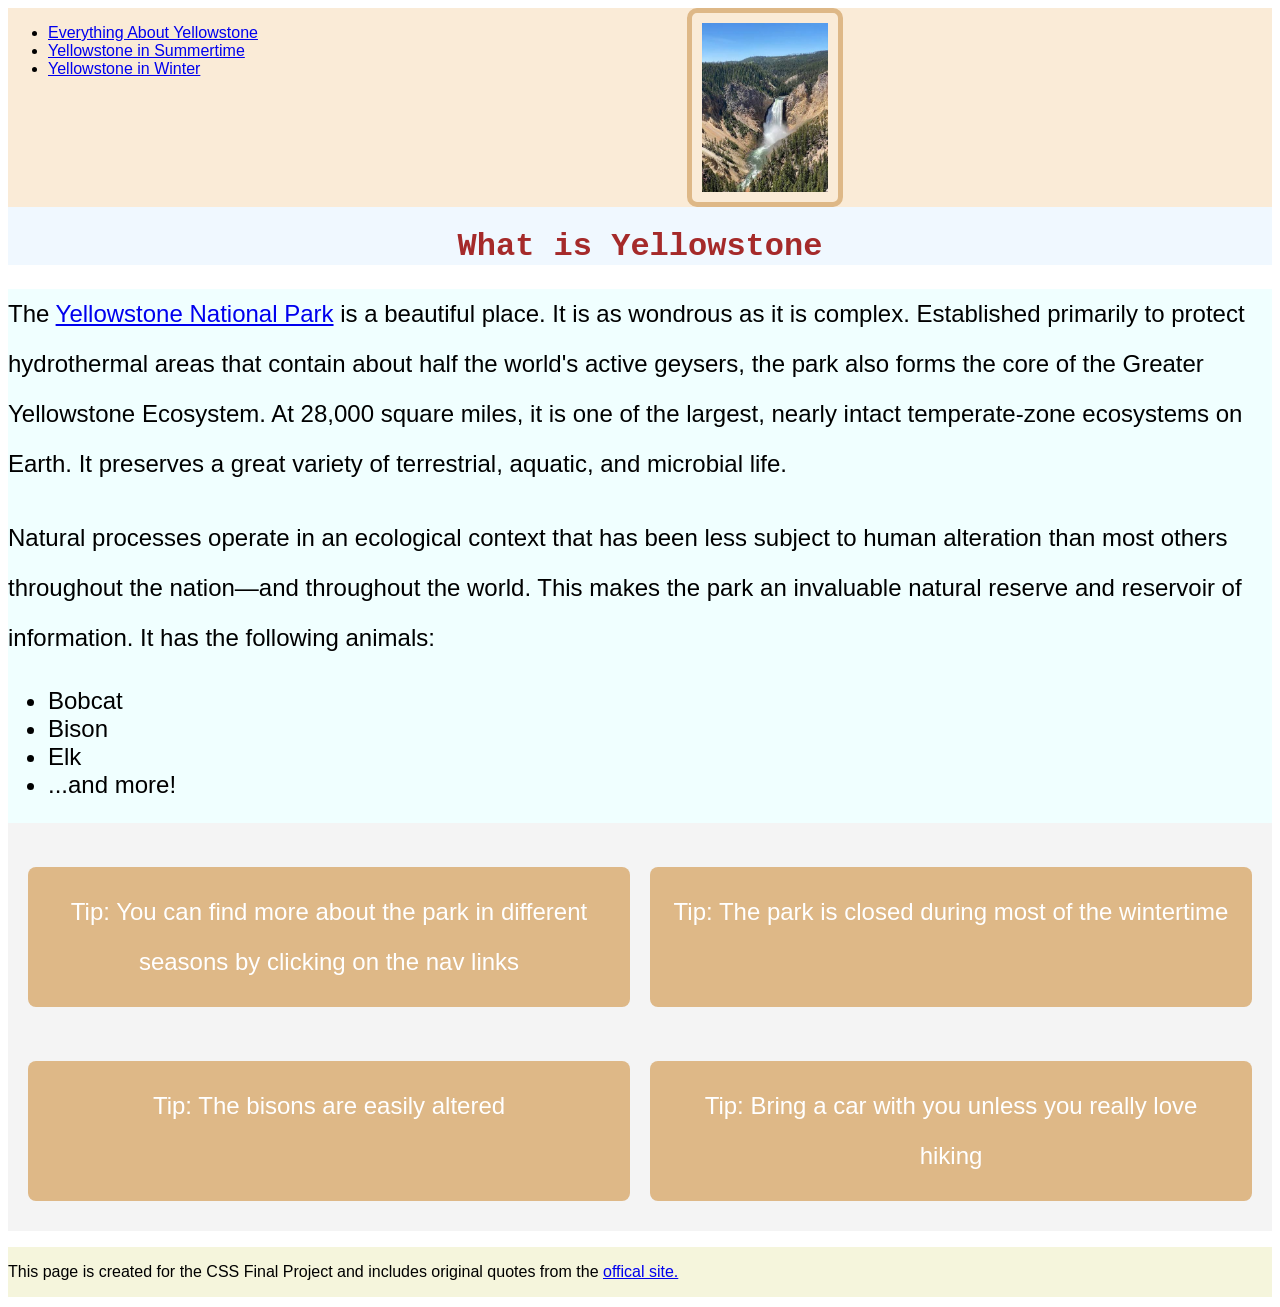
<file: CSS-Final/index.html>
<!DOCTYPE html>
<html lang="en">

<head>
  <meta charset="utf-8">
  <meta name="viewport" content="width=device-width">
  <title>Final Project</title>
  <link rel="stylesheet" href="css/style.css">
</head>

<body>
  <a href="index.html" class="homeLink" >Skip To Main Content</a>
  <header>
    <nav>
      <ul>
        <li><a href="index.html">Everything About Yellowstone</a></li>
        <li><a href="summer.html">Yellowstone in Summertime</a></li>
        <li><a href="winter.html">Yellowstone in Winter</a></li>
      </ul>

      <img src="images/waterfallYS.jpg" width="200" alt="View of waterfall from the sky of the park">
    </nav>
    <h1>What is Yellowstone</h1>
  </header>
  <main id="main_content" tabindex = "-1">
    <p>The <a href="https://www.nps.gov/yell/index.htm">Yellowstone National Park</a> is a beautiful place. It is as wondrous as
       it is complex. Established primarily to protect hydrothermal areas that contain about half the world's active geysers, the 
       park also forms the core of the Greater Yellowstone Ecosystem. At 28,000 square miles, it is one of the largest, nearly 
       intact temperate-zone ecosystems on Earth. It preserves a great variety of terrestrial, aquatic, and microbial life.</p>

    <p>Natural processes operate in an ecological context that has been less subject to human alteration than most others 
      throughout the nation—and throughout the world. This makes the park an invaluable natural reserve and reservoir of information. 
    It has the following animals:</p>

    <ul>
      <li>Bobcat</li>
      <li>Bison</li>
      <li>Elk</li>
      <li>...and more!</li>
    </ul>

    <section class="grid-container">
      <p class="grid-item">Tip: You can find more about the park in different seasons by clicking on the nav links</p>
      <p class="grid-item">Tip: The park is closed during most of the wintertime</p>
      <p class="grid-item">Tip: The bisons are easily altered</p>
      <p class="grid-item">Tip: Bring a car with you unless you really love hiking</p>
    </section>
    

  </main>
  <footer>
    <p>This page is created for the CSS Final Project and includes original quotes from the <a
        href="https://www.nps.gov/yell/learn/index.htm"> offical site.</a></p>
  </footer>

</body>

</html>
</file>
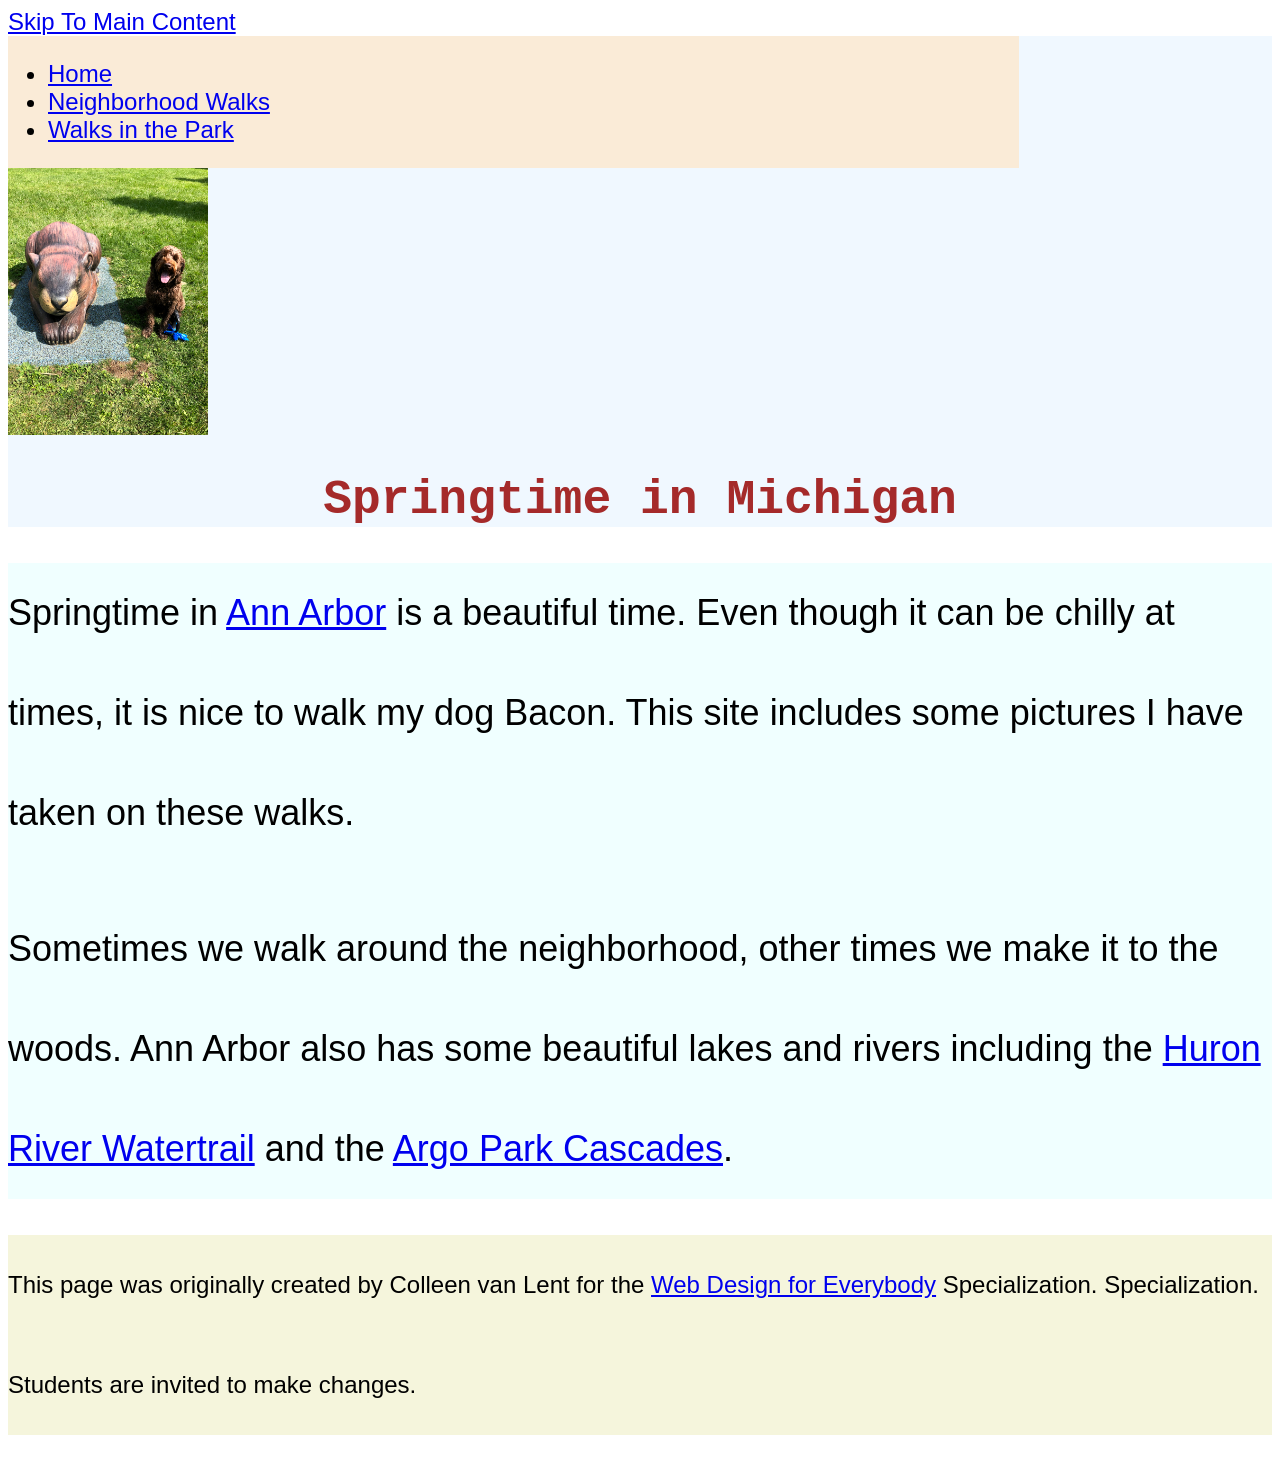
<file: CSS-week2-HW2/index.html>
<!DOCTYPE html>
<html lang="en">

<head>
  <meta charset="utf-8">
  <meta name="viewport" content="width=device-width">
  <title>Springtime In Michigan</title>
  <!-- You will need to link to the CSS file -->
  <link rel="stylesheet" href="css/style.css">
</head>

<body>
  <a href = "#main_content">Skip To Main Content</a>
  <header>
    <nav>
      <ul>
        <li><a href="index.html">Home</a></li>
        <li><a href="neighborhood.html">Neighborhood Walks</a></li>
        <li><a href="parks.html">Walks in the Park</a></li>
      </ul>
    </nav>
    <img src="images/BaconGallupPark.jpg" width="200" alt="Brown Labradoodle sitting next to a statue.">
    <h1>Springtime in Michigan</h1>
  </header>
  <main id="main_content">
    <p>Springtime in <a href="https://www.michigan.org/city/ann-arbor">Ann Arbor</a> is a beautiful time. Even though
      it can be chilly at times, it is nice to walk my dog Bacon. This site includes some pictures I have taken on
      these walks. </p>

    <p>Sometimes we walk around the neighborhood, other times we make it to the woods. Ann Arbor also has some
      beautiful lakes and rivers including the <a
        href="https://www.annarbor.org/things-to-do/recreation-outdoors/huron-river/">Huron River Watertrail</a> and
      the <a href="https://www.a2gov.org/departments/Parks-Recreation/parks-places/argo/pages/default.aspx">Argo Park
        Cascades</a>.</p>

  </main>
  <footer>
    <p>This page was originally created by Colleen van Lent for the <a
        href="https://www.coursera.org/specializations/web-design"> Web Design for Everybody</a> Specialization.
      Specialization. Students are invited to make changes.</p>
  </footer>

</body>

</html>
</file>
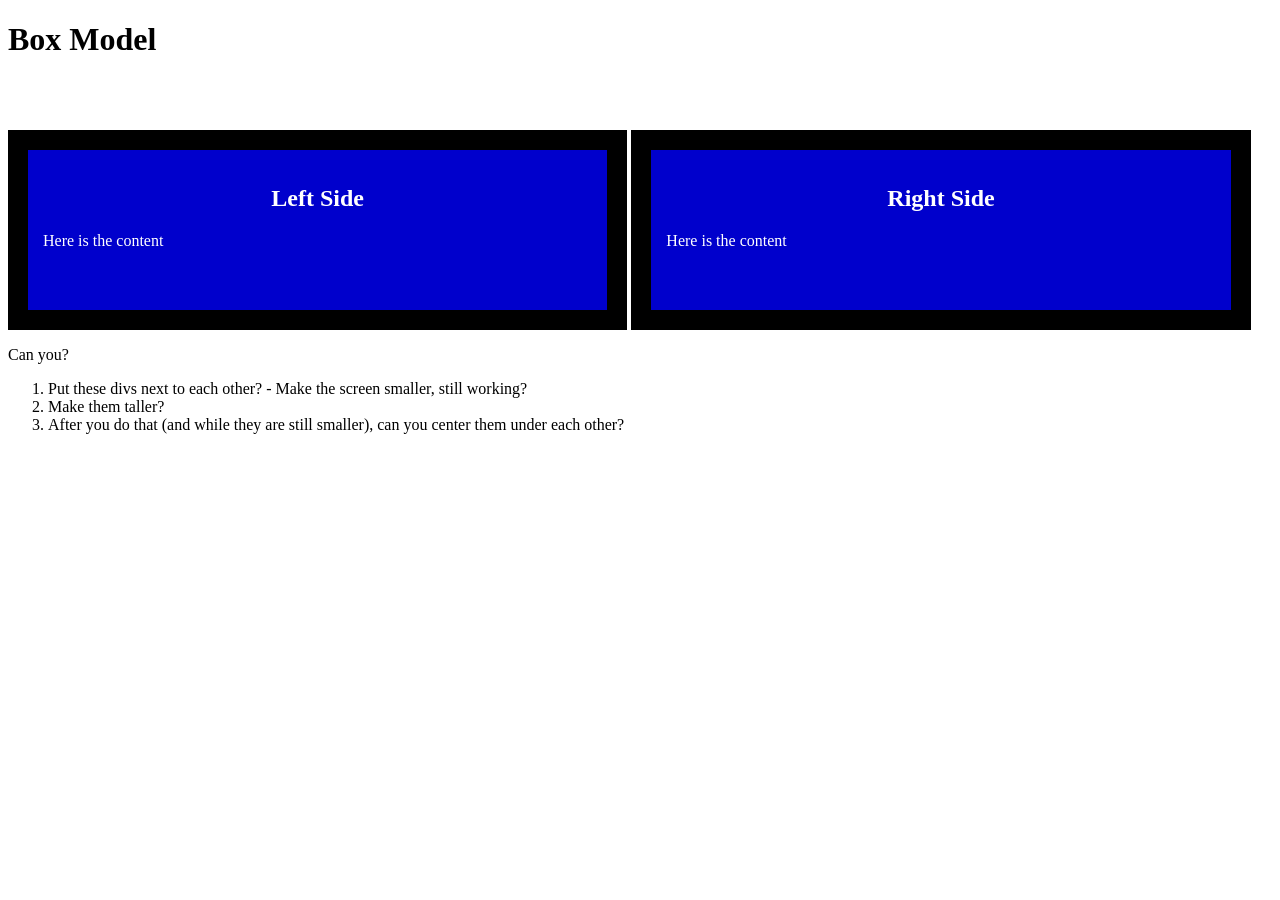
<file: CSS-week3-box_model/index.html>
<!DOCTYPE html>
<html lang="en">
<head>
    <meta charset="UTF-8">
    <meta name="viewport" content="width=device-width, initial-scale=1.0">
    <title>Box Model</title>
    <link rel="stylesheet" href="css/style.css">
</head>
<body>

    <main>
            <h1>Box Model</h1>
            <div>
                <h2>Left Side</h2>
                <p>Here is the content</p>
            </div>

            <div>
                <h2>Right Side</h2>
                <p>Here is the content</p>
            </div>

            <section>
            <p>Can you?</p>
            <ol>
                <li>Put these divs next to each other? - Make the screen smaller, still working?</li>
                <li> Make them taller?</li>
                <li>After you do that (and while they are still smaller), can you center them under each other?</li>
            </ol>
            </section>

        </main>
</body>
</html>
</file>
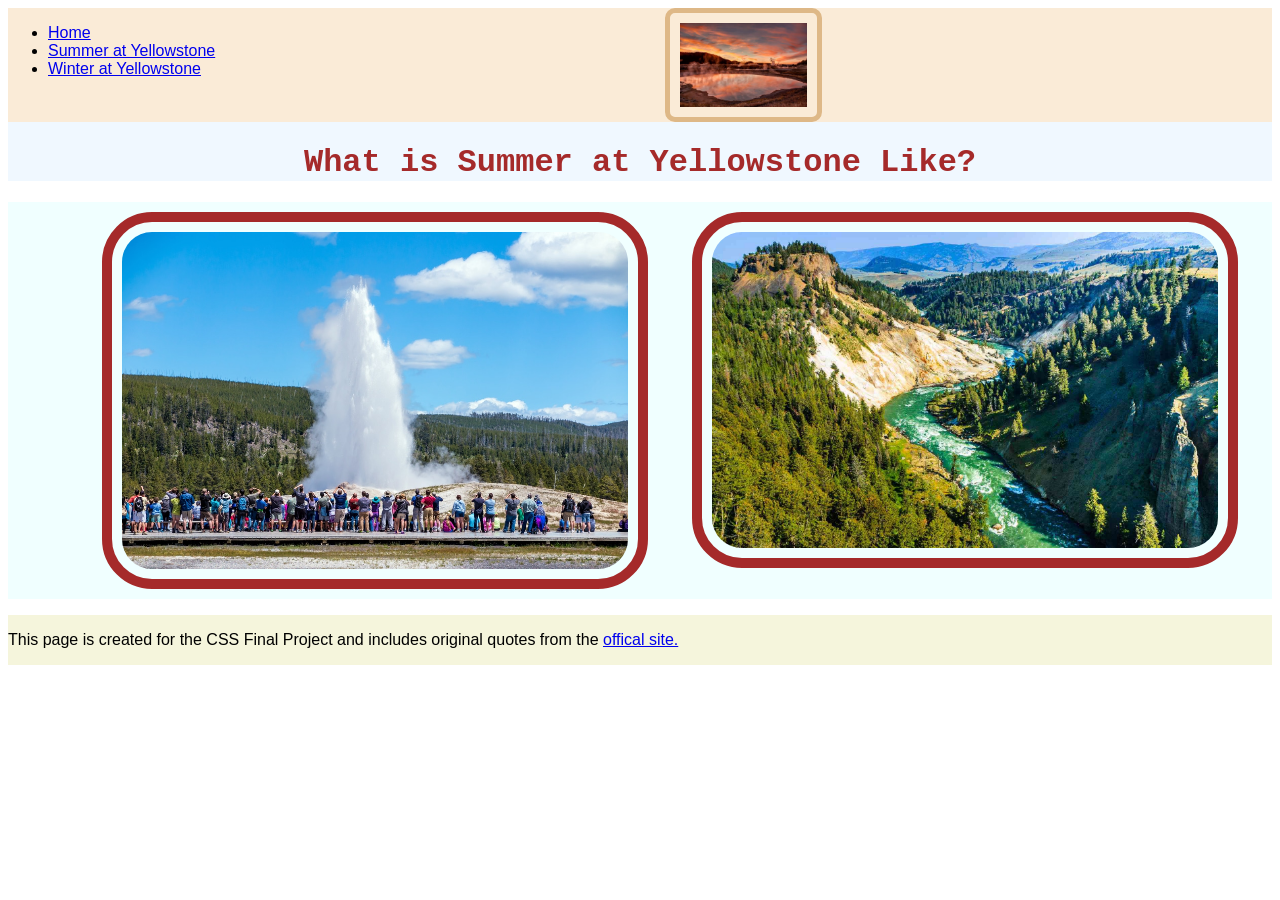
<file: CSS-Final/summer.html>
<!DOCTYPE html>
<html lang="en">

<head>
  <meta charset="utf-8">
  <meta name="viewport" content="width=device-width">
  <title>Summer</title>
   <link rel="stylesheet" href="css/style.css">
</head>

<body>
  <a href="index.html" class="homeLink" >Skip To Main Content</a>
  <header>
    <nav>
      <ul>
        <li><a href="index.html">Home</a></li>
        <li><a href="summer.html">Summer at Yellowstone</a></li>
        <li><a href="winter.html">Winter at Yellowstone</a></li>
      </ul>
    
    <img src="images/summerAtYS.jpg" width="200" alt="Orange Lake and Sky at the Park">
    </nav>
    <h1>What is Summer at Yellowstone Like?</h1>
  </header>
  <main>
    <div class = "grid">
      <img src="images/oldFaithful.jpg" alt="Old Faithful erupting"
        width="100">
        <img src="images/riverAtYS.jpg" alt="greenish river flowing through the yellow mountains"
        width="100">
    </div>
  </main>
  <footer>
    <p>This page is created for the CSS Final Project and includes original quotes from the <a
        href="https://www.nps.gov/yell/learn/index.htm"> offical site.</a></p>
  </footer>

</body>

</html>
</file>
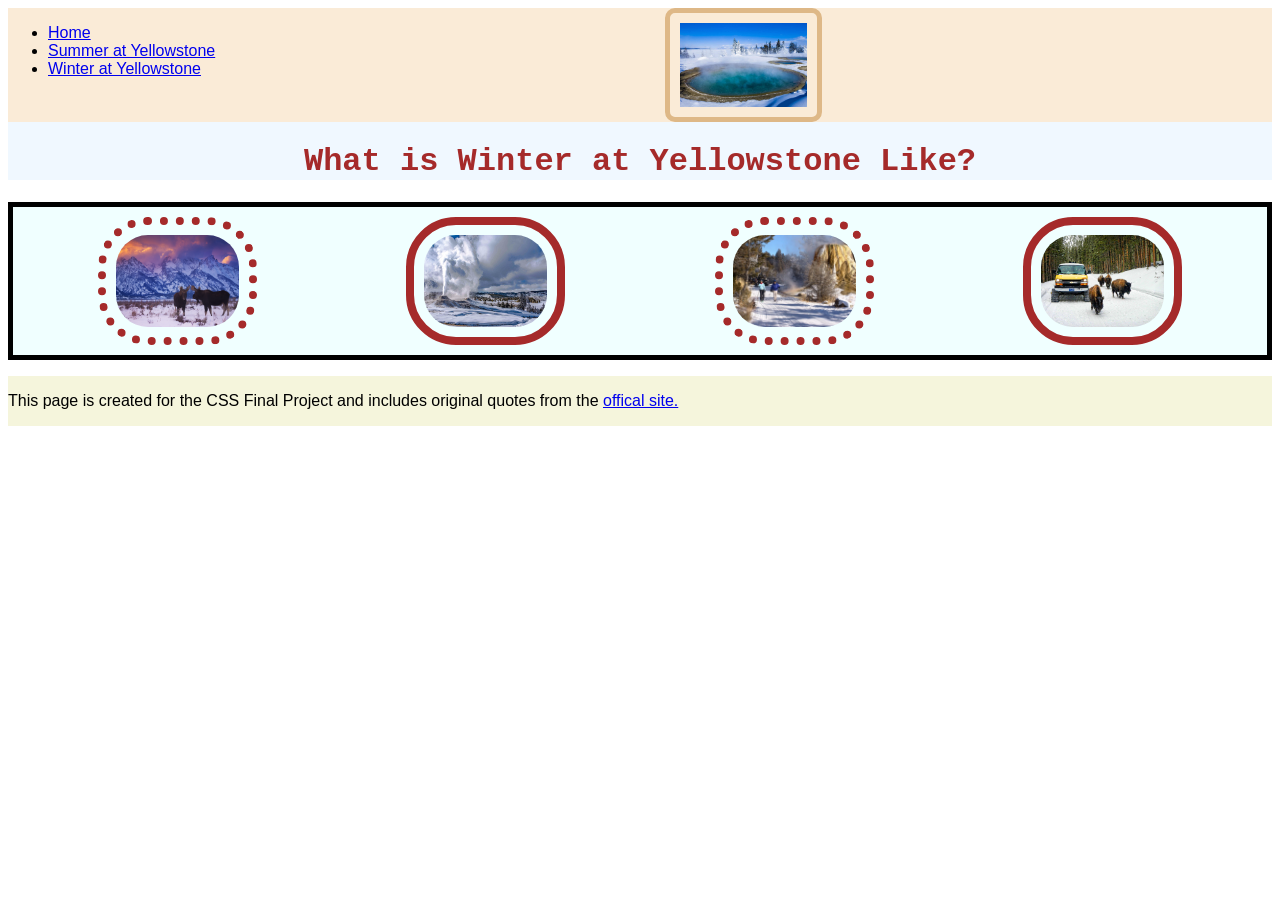
<file: CSS-Final/winter.html>
<!DOCTYPE html>
<html lang="en">

<head>
  <meta charset="utf-8">
  <meta name="viewport" content="width=device-width">
  <title>Winter</title>
 
   <link rel="stylesheet" href="css/style.css">
</head>

<body>
  <a href = "index.html" class = "homeLink" >Skip To Home Page</a>
  <header>
    <nav>
      <ul>
        <li><a href="index.html">Home</a></li>
        <li><a href="summer.html">Summer at Yellowstone</a></li>
        <li><a href="winter.html">Winter at Yellowstone</a></li>
      </ul>
    
    <img src="images/winterYS.jpg" width="200" alt="Hot spring still boiling in the snow">
    </nav>
    <h1>What is Winter at Yellowstone Like?</h1>

  </header>
  <main>
    <div class = "flex">
      <img src="images/winterElk.jpg" alt="two elks wondering in front of the snowy mountains" width="200">
      <img src="images/winterSpring.jpg" alt="The Old Faithful Spring erupting in wintertime" width="200">
      <img src="images/winterHike.jpg" alt="Two people hiking in the park in winter" width="200">
      <img src="images/winterBisonCar.jpg" alt="A bison blocking the carway" width = "200">

    </div>

  </main>
  <footer>
    <p>This page is created for the CSS Final Project and includes original quotes from the <a
        href="https://www.nps.gov/yell/learn/index.htm"> offical site.</a></p>
  </footer>

</body>

</html>
</file>
<file: CSS-Final/css/style.css>
body{
  font-family:'Segoe UI', Tahoma, Geneva, Verdana, sans-serif;
  font-size: 100%;
}

header{
  background-color:aliceblue
}

nav{
  display: inline-flex;
  width: 100%;
  background-color: antiquewhite;
}

nav img {
  width: 10%;
  position: unset;  
  top: 60px;
  left: 100px;
  border: 5px solid burlywood;
  border-radius: 10px;
  margin: 0 auto;
  padding: 10px;
}

.grid {
  display: grid;
  grid-template-columns: 40% 40%;
  justify-content: space-evenly;
  align-items: normal;
  row-gap: 10%;
}

.grid img{
  width: 100%;
  display:inline-flex;
  padding: 10px;
  margin: 10px;
  border: 10px solid brown;
  border-radius: 50px;
}

.flex {
  display: flex;
  flex-wrap: wrap;
  justify-content: center;
  padding: 10px;
  border: 5px solid black;
}

.flex img{
  width: 10%;
  display:inline-flex;
  padding: 10px;
  margin: 0 auto;
  border: 8px dotted brown;
  border-radius: 50px;
}

.flex img:nth-child(even){
  border: 8px solid brown;
}
main{
  background-color: azure;
  font-size: 150%;
}

footer{
  background-color: beige;
}


h1{
  text-align: center;
  font-family:'Courier New', Courier, monospace;
  color:brown;
}

p{
  margin-bottom: 10px;
  line-height: 50px;
}

.homeLink{
  position: absolute;
  top: -100px; /* Hides it above the screen */
  left: 50%;
  transform: translateX(-50%);
  background-color: #005fcc;
  color: #ffffff;
  padding: 10px 20px;
  border-radius: 0 0 5px 5px;
  text-decoration: none;
  font-weight: bold;
  z-index: 999;
  transition: top 0.3s ease; /* Smooth animation */
}

.homeLink:focus{
  top: 0px;
  outline: 3px solid #ffcc00;
}

.grid-container {
  display: grid;
  grid-template-columns: 1fr 1fr; 
  gap: 20px; 
  padding: 20px;
  background-color: #f4f4f4;
}

.grid-item {
  background-color: burlywood;
  color: white;
  padding: 20px;
  text-align: center;
  border-radius: 8px;
}
</file>
<file: CSS-week2-HW2/css/style.css>
body{
  font-family:'Segoe UI', Tahoma, Geneva, Verdana, sans-serif;
  font-size: 150%;
}

header{
  background-color:aliceblue
}

nav{
  display: grid;
  width: 80%;
  background-color: antiquewhite;
}

nav img {
  display:flex;
  width: 30%;
  position: relative;  
  top: 20px;
}

.grid {
  display: grid;
  grid-template-columns: 40% 40%;
  justify-content: space-around;
  align-items: center;
  row-gap: 5%;
}

.grid img{
  width: 100%;
  display:inline-flex;
}

.flex {
  display: flex;
  flex-wrap: wrap;
  justify-content: center;
}
main{
  background-color: azure;
  font-size: 150%;
}

footer{
  background-color: beige;
}

/*li{
  display:inline-block;
  width: 27%;
  text-align: center;
  height: 100px;
  background: white;
  line-height: 100px;
}*/

h1{
  text-align: center;
  font-family:'Courier New', Courier, monospace;
  color:brown;
}

p{
  line-height: 100px;
}
</file>
<file: CSS-week3-box_model/css/style.css>
/*Can you:
  1) Put these divs next to each other
  	-Make the screen smaller, still working?
  2) Make them taller?
  3) Can you now center them under each other?
*/

h2{
	text-align: center;
}

div{
	background-color: #0000CC;
	color:#ffffff;
	box-sizing:border-box;

	
	width:49%;
	display:inline-block;
	height: 200px;
	margin:5px;
	border: 20px solid #000000;
	padding: 15px;
    margin: 0 auto;
	margin-top: 50px;
}
</file>
